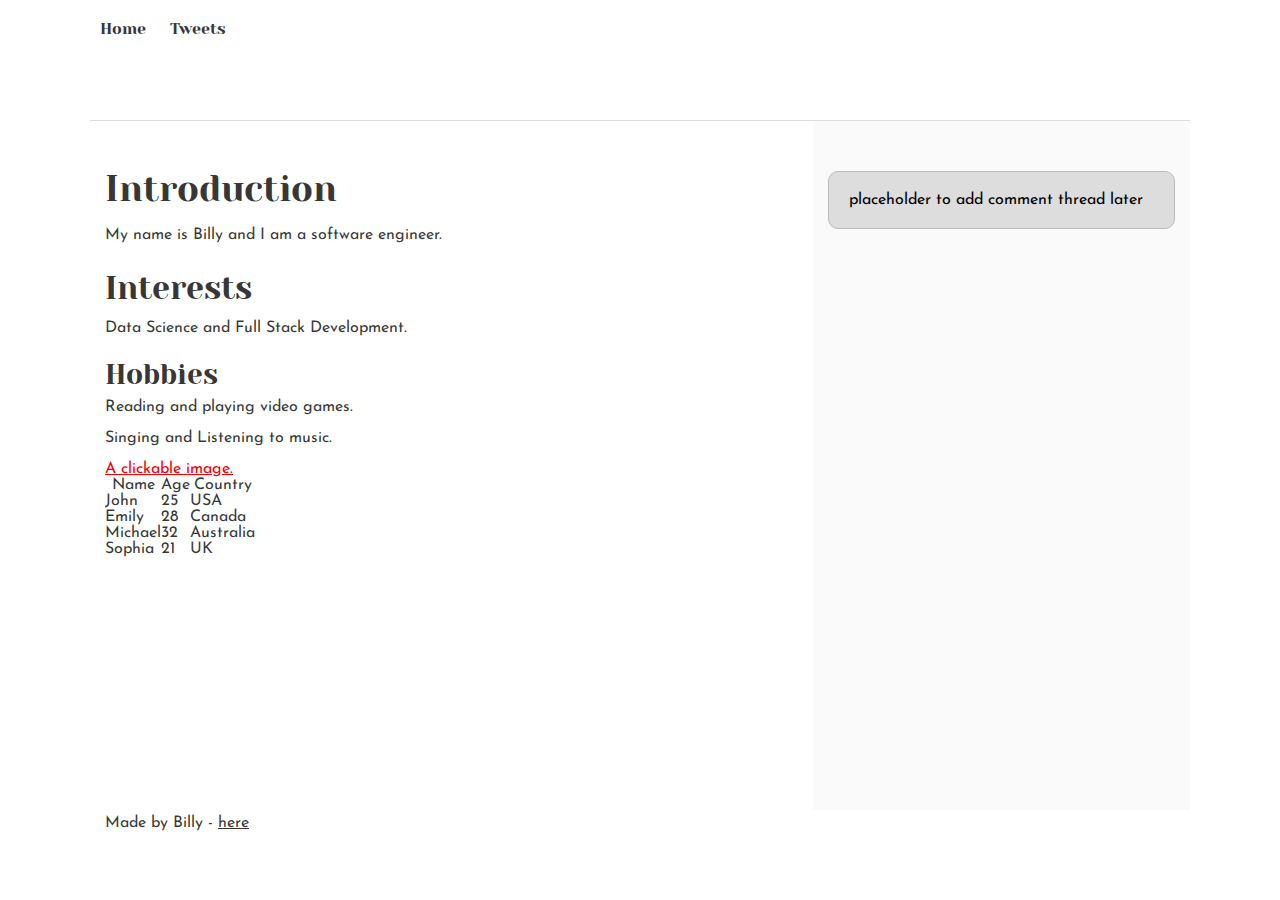
<file: css_basic/index.html>
<!DOCTYPE html>
<html lang="en">
<head>
    <meta charset="UTF-8">
    <meta name="viewport" content="width=device-width, initial-scale=1.0">
    <link href="base.css" rel="stylesheet">
    <link href="styles.css" rel="stylesheet">
    <title>My First Portfolio</title>
</head>
<body>
    <header>
        <ul>
            <li>
                <a href="index.html">Home</a>
                <a href="tweets.html">Tweets</a>
            </li>
        </ul>
    </header>
    
    <main>
        <article>
            <h1>Introduction</h1>
            <p>My name is Billy and I am a software engineer.</p>
            <h2>Interests</h2>
            <p>Data Science and Full Stack Development.</p>
            <h3>Hobbies</h3>
            <p>Reading and playing video games.</p>
            <p>Singing and Listening to music.</p>
            <a href="https://i.ibb.co/gTDZZT8/ALX-Logo-07.png" target="_blank">A clickable image.</a>

            <table>
                <thead>
                    <tr>
                        <th>Name</th>
                        <th>Age</th>
                        <th>Country</th>
                    </tr>
                </thead>
                <tbody>
                    <tr><td>John</td><td>25</td><td>USA</td></tr>
                    <tr><td>Emily</td><td>28</td><td>Canada</td></tr>
                    <tr><td>Michael</td><td>32</td><td>Australia</td></tr>
                    <tr><td>Sophia</td><td>21</td><td>UK</td></tr>
                </tbody>
            </table>

        </article>

        <aside>
            <p>placeholder to add comment thread later</p>
        </aside>
    </main>

    <footer>
        <p>Made by Billy - <a href="https://github.com/Tech-it-with-Billy" target="_blank">here</a></p>
    </footer>
</body>
</html>
</file>
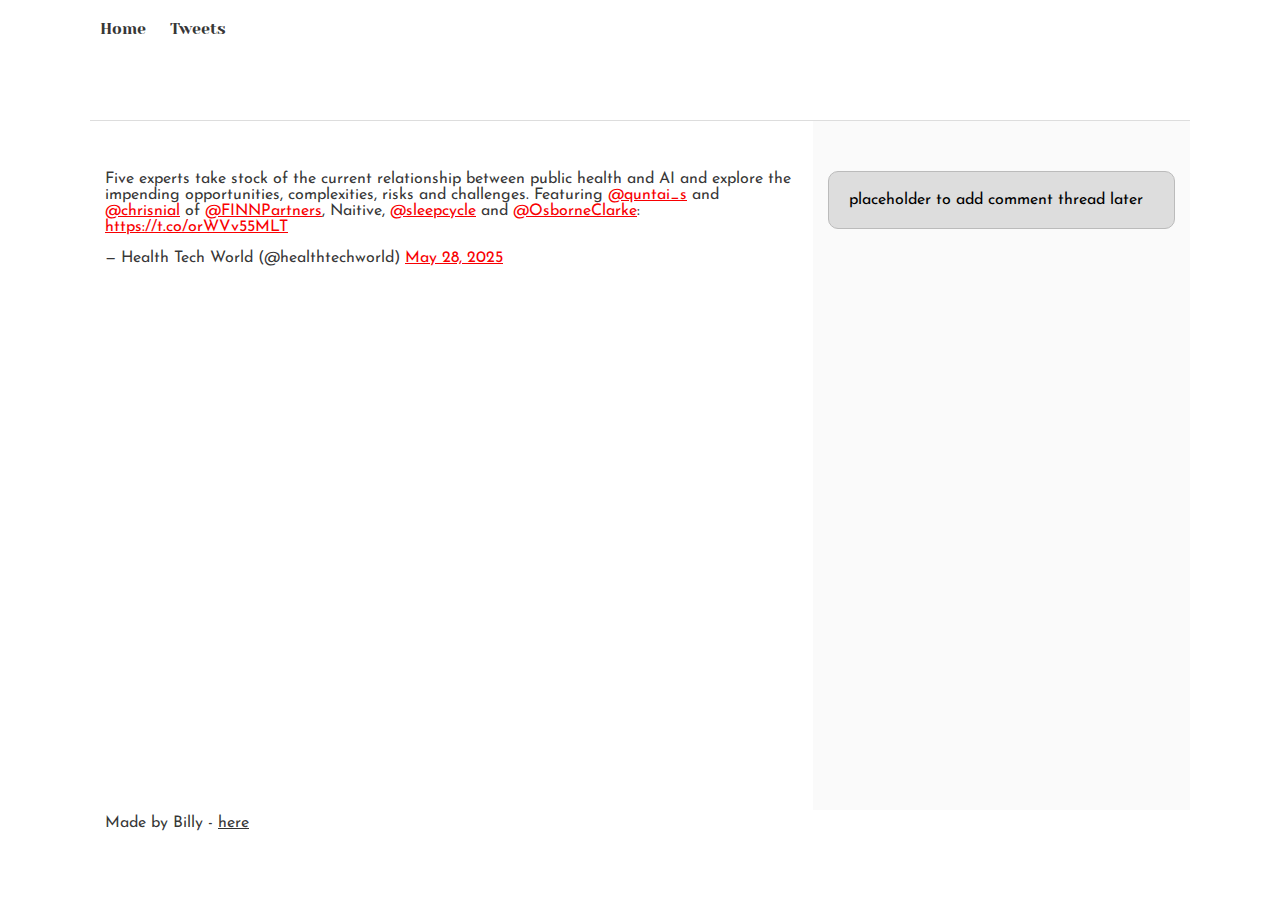
<file: css_basic/tweets.html>
<!DOCTYPE html>
<html lang="en">
<head>
    <meta charset="UTF-8">
    <meta name="viewport" content="width=device-width, initial-scale=1.0">
    <link href="base.css" rel="stylesheet">
    <link href="styles.css" rel="stylesheet">
    <title>My First Portfolio</title>
</head>
<body>
    <header>
        <ul>
            <li>
                <a href="index.html">Home</a>
                <a href="tweets.html">Tweets</a>
            </li>
        </ul>
    </header>
    
    <main>
        <article>
            <blockquote class="twitter-tweet"><p lang="en" dir="ltr">Five experts take stock of the current relationship between public health and AI and explore the impending opportunities, complexities, risks and challenges. Featuring <a href="https://twitter.com/quntai_s?ref_src=twsrc%5Etfw">@quntai_s</a> and <a href="https://twitter.com/chrisnial?ref_src=twsrc%5Etfw">@chrisnial</a> of <a href="https://twitter.com/FINNPartners?ref_src=twsrc%5Etfw">@FINNPartners</a>, Naitive, <a href="https://twitter.com/sleepcycle?ref_src=twsrc%5Etfw">@sleepcycle</a> and <a href="https://twitter.com/OsborneClarke?ref_src=twsrc%5Etfw">@OsborneClarke</a>: <a href="https://t.co/orWVv55MLT">https://t.co/orWVv55MLT</a></p>&mdash; Health Tech World (@healthtechworld) <a href="https://twitter.com/healthtechworld/status/1927731421147226141?ref_src=twsrc%5Etfw">May 28, 2025</a></blockquote> <script async src="https://platform.twitter.com/widgets.js" charset="utf-8"></script> 
        </article>
    
        <aside>
            <p>placeholder to add comment thread later</p>
        </aside>
    </main>

    <footer>
        <p>Made by Billy - <a href="https://github.com/Tech-it-with-Billy" target="_blank">here</a></p>
    </footer>
</body>
</html>
</file>
<file: css_basic/base.css>
/* Importing webfonts */
/* (If you're learning CSS, you should disregard that) */

@import url(https://fonts.googleapis.com/css?family=Yeseva+One);
@import url(https://fonts.googleapis.com/css?family=Josefin+Sans:400,700,700italic,400italic);


/* CSS reset rules */

html, body {
	height: 100%;
	min-height: 100%;
}
html, body, div, span, applet, object, iframe,
h1, h2, h3, h4, h5, h6, p, blockquote, pre,
a, abbr, acronym, address, big, cite, code,
del, dfn, img, ins, kbd, q, s, samp,
small, strike, sub, sup, tt, var,
b, u, i, center,
dl, dt, dd,
fieldset, form, label, legend,
table, caption, tbody, tfoot, thead, tr, th, td,
article, aside, canvas, details, embed, 
figure, figcaption, footer, header, hgroup, 
menu, nav, output, ruby, section, summary,
time, mark, audio, video {
	margin: 0;
	padding: 0;
	border: 0;
	font-size: 100%;
	font: inherit;
	vertical-align: baseline;
}
/* HTML5 display-role reset for older browsers */
article, aside, details, figcaption, figure, 
footer, header, hgroup, menu, nav, section {
	display: block;
}
body {
	line-height: 1;
}
blockquote, q {
	quotes: none;
}
blockquote:before, blockquote:after,
q:before, q:after {
	content: '';
	content: none;
}
table {
	border-collapse: collapse;
	border-spacing: 0;
}


/* Fonts and colors */

body {
	font-family: 'Josefin Sans', serif;
	color: rgba(0, 0, 0, 0.8);
}
h1, h2, h3, h4, h5, h6, header {
	font-family: 'Yeseva One', sans-serif;
}
article {
}
header {
	border-bottom: 1px solid rgb(221,221,221);
	transition: border-bottom-color 1s ease;
}
header a {
	color: rgba(0, 0, 0, 0.8);
}
aside {
	background: #FAFAFA;
}
aside p {
	border: 1px solid #bbb;
	background: #ddd;
	color: black;
}
footer a {
	color: rgba(0, 0, 0, 0.8);
}
a {
	color: #F80002;
}


/* Positioning and margins */

@media (min-width: 1100px) {
	body {
		width: 1100px;
		margin: 0 auto;
	}
}

article {
	padding: 50px 15px;
}
article > *:first-child {
	margin-top: 0;
}
aside {
	padding: 50px 15px;
}
header .right {
	float: right;
	margin: 0 10px 15px;
}


/* Header */
header {
	padding: 20px 0;
	height: 80px;
}
header ul {
	list-style: none;
	margin: 0;
	padding: 0;
}
header li {
	display: inline;
	vertical-align:middle;
}
header li:first-child {
	margin: 0;
}
header li a {
	margin: 0 10px;
}
header li.logo {
	font-size: 36px;
}
header a {
	text-decoration: none;
}


/* Aside */

aside p {
	border-radius: 10px;
	padding: 20px 20px;
}


/* Footer */

footer {
	padding: 5px 15px;
	height: 80px;
}


/* Text styles and margins */

p {
	margin-bottom: 15px;
}
h1 {
	font-size: 36px;
	margin: 40px 0 20px;
}
h2 {
	font-size: 32px;
	margin: 30px 0 15px;
}
h3 {
	font-size: 28px;
	margin: 25px 0 10px;
}
h4 {
	font-size: 20px;
	font-weight: bold;
	margin: 20px 0 10px;
}
h5 {
	font-size: 18px;
	font-weight: bold;
	margin: 15px 0 10px;
}
h6 {
	font-weight: bold;
	margin: 5px 0;
}

@media (max-width: 800px) {
  body.works_on_smartphone {
  	display: block;
  }
  body.works_on_smartphone main {
  	display: block;
  }
  header .right {
  	float: none;
  }
}
</file>
<file: css_basic/styles.css>
body {
    display: flex;
    flex-direction: column;
}

main {
    display: flex;
    flex-direction: row;
    flex: auto;
}

article {
    flex: 2;
    overflow-y: auto;
}
aside {
    flex: 1;
    overflow-y: auto;
}
</file>
